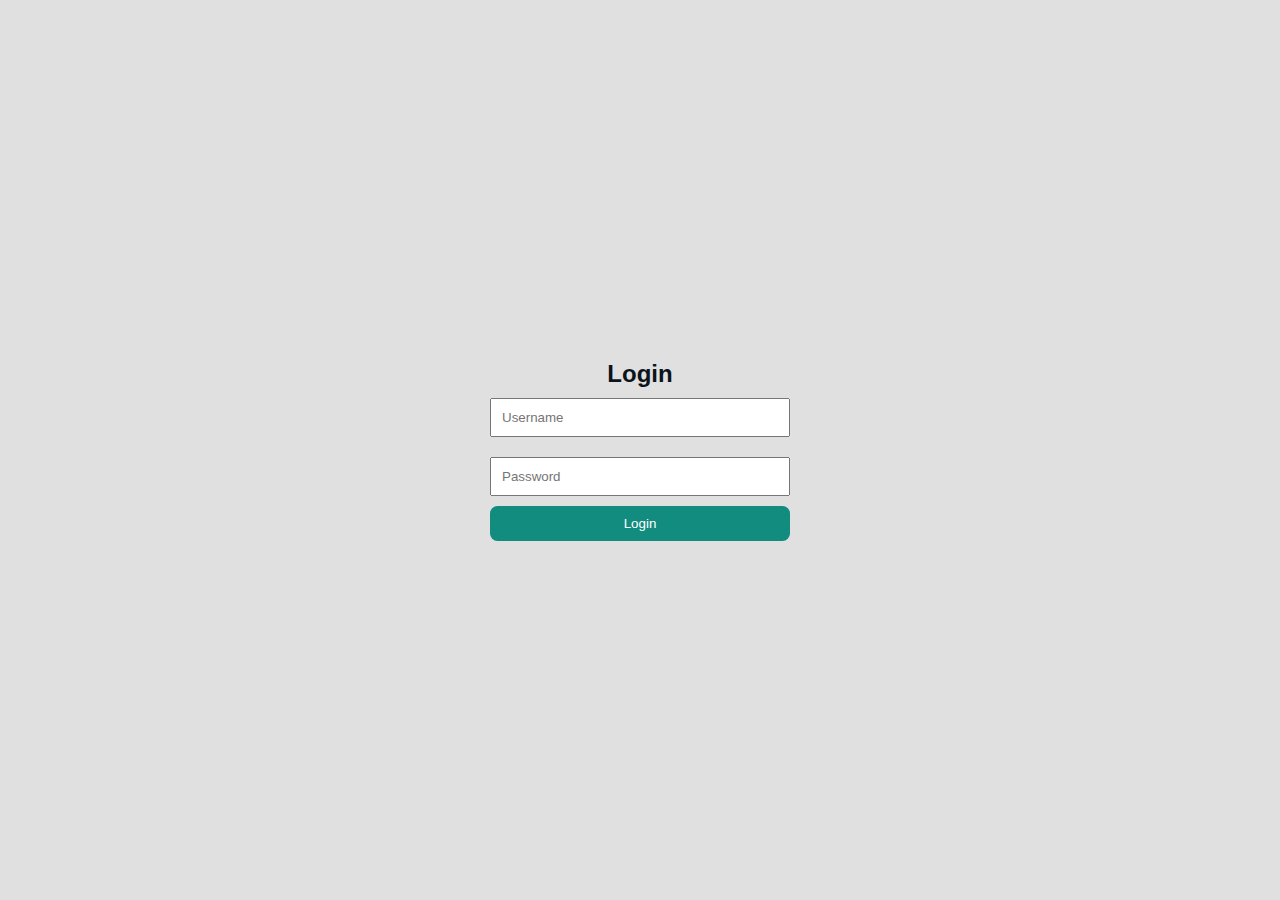
<file: index.html>
<!DOCTYPE html>
<html lang="en">
<head>
    <meta charset="UTF-8">
    <meta name="viewport" content="width=device-width, initial-scale=1.0">
    <title>Interactive Chat</title>
    <link rel="stylesheet" href="styles.css">
    <style>
       
    </style>
</head>
<body>
    <!-- User Login Section -->
    <div id="login-container">
        <h2>Login</h2>
        <input type="text" id="username" placeholder="Username">
        <input type="password" id="password" placeholder="Password">
        <button onclick="login()">Login</button>
        <p id="login-error" style="color:red;"></p>
    </div>

    <!-- Chat Interface Section -->
    <div id="app-container" style="display:none;">
        <div id="top-bar">
            <!-- Top Left (Numeric Input and Go Button) -->
            <div id="top-left">
                <input type="number" id="jump-input" placeholder="Enter number">
                <button onclick="goToConversation()">Go</button>
            </div>
            <!-- Top Right (Current Number Display and Admin Button) -->
            <div id="top-right">
                <span id="current-conversation-number"></span>
                <button id="admin-login-btn" onclick="showAdminLogin()">Login As Admin</button>
            </div>
        </div>
        <!-- Chat Content -->
        <div id="chat-container">
            <div id="chat-messages1">
                <p class="initMsg">Select an Option to Begin the Chat!</p>
            </div>
            <div id="chat-messages"></div>
            <div id="question"></div>
            <button onclick="toggleOptions()" id="tggle-opt-btn">Toggle Options</button>
            <div id="options"></div>
            <button onclick="goBack()" id="back-btn">Back</button>
        </div>
    </div>

    <!-- Admin Login Section -->
    <div id="admin-login-container" style="display:none;">
        <h2>Admin Login</h2>
        <input type="text" id="admin-username" placeholder="Admin Username">
        <input type="password" id="admin-password" placeholder="Admin Password">
        <button onclick="loginAsAdmin()">Login As Admin</button>
        <p id="admin-login-error" style="color:red;"></p>
    </div>

    <!-- Admin Panel Section -->
    <div id="admin-panel" style="display:none;">
        <h2>Admin Panel</h2>
        <!-- Input Fields for Code Generation -->
        <div id="code-generator-section">
            <input type="text" id="input1" placeholder="Key (initial)">
            <input type="text" id="input2" placeholder="Question">
            <input type="text" id="input3" placeholder="Option 1">
            <input type="text" id="input4" placeholder="Value 1">
            <input type="text" id="input5" placeholder="Option 2">
            <input type="text" id="input6" placeholder="Value 2">
            <input type="text" id="input7" placeholder="Option 3">
            <input type="text" id="input8" placeholder="Value 3">
            <input type="text" id="input9" placeholder="Option 4">
            <input type="text" id="input10" placeholder="Value 4">
            <input type="text" id="input11" placeholder="Option 5">
            <input type="text" id="input12" placeholder="Value 5">
            <input type="text" id="input13" placeholder="Option 6">
            <input type="text" id="input14" placeholder="Value 6">
            <input type="text" id="input15" placeholder="Option 7">
            <input type="text" id="input16" placeholder="Value 7">
            <!-- Add more fields if needed -->
            <button onclick="generateCode()">Add Code</button>
            <div id="code-output"></div>
            <button onclick="copyCode()">Copy Code</button>
        </div>
    </div>
    <script src="script.js"></script>
</body>
</html>
</file>
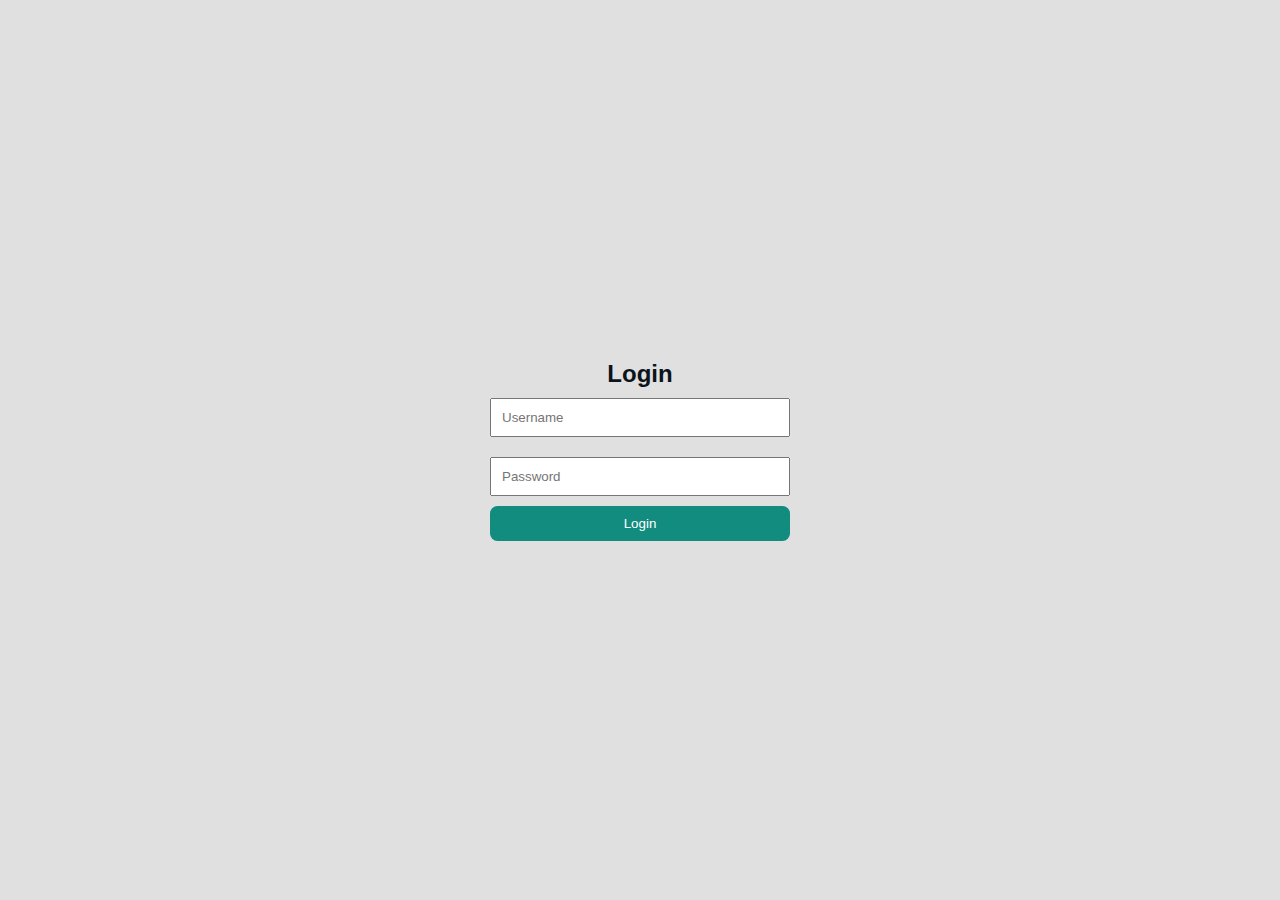
<file: c1.html>
<!DOCTYPE html>
<html lang="en">
<head>
    <meta charset="UTF-8">
    <meta name="viewport" content="width=device-width, initial-scale=1.0">
    <title>Interactive Chat</title>
    <link rel="stylesheet" href="c1.css">
    <style>
       
    </style>
</head>
<body>
    <!-- User Login Section -->
    <div id="login-container">
        <h2>Login</h2>
        <input type="text" id="username" placeholder="Username">
        <input type="password" id="password" placeholder="Password">
        <button onclick="login()">Login</button>
        <p id="login-error" style="color:red;"></p>
    </div>

    <!-- Chat Interface Section -->
    <div id="app-container" style="display:none;">
        <div id="top-bar">
            <!-- Top Left (Numeric Input and Go Button) -->
            <div id="top-left">
                <input type="number" id="jump-input" placeholder="Enter number">
                <button onclick="goToConversation()">Go</button>
            </div>
            <!-- Top Right (Current Number Display and Admin Button) -->
            <div id="top-right">
                <span id="current-conversation-number"></span>
                <button id="admin-login-btn" onclick="showAdminLogin()">Login As Admin</button>
            </div>
        </div>
        <!-- Chat Content -->
        <div id="chat-container">
            <div id="chat-messages1">
                <p class="initMsg">Select an Option to Begin the Chat!</p>
            </div>
            <div id="chat-messages"></div>
            <div id="question"></div>
            <button onclick="toggleOptions()" id="tggle-opt-btn">Toggle Options</button>
            <div id="options"></div>
            <button onclick="goBack()" id="back-btn">Back</button>
        </div>
    </div>

    <!-- Admin Login Section -->
    <div id="admin-login-container" style="display:none;">
        <h2>Admin Login</h2>
        <input type="text" id="admin-username" placeholder="Admin Username">
        <input type="password" id="admin-password" placeholder="Admin Password">
        <button onclick="loginAsAdmin()">Login As Admin</button>
        <p id="admin-login-error" style="color:red;"></p>
    </div>

    <!-- Admin Panel Section -->
    <div id="admin-panel" style="display:none;">
        <h2>Admin Panel</h2>
        <!-- Input Fields for Code Generation -->
        <div id="code-generator-section">
            <input type="text" id="input1" placeholder="Key (initial)">
            <input type="text" id="input2" placeholder="Question">
            <input type="text" id="input3" placeholder="Option 1">
            <input type="text" id="input4" placeholder="Value 1">
            <input type="text" id="input5" placeholder="Option 2">
            <input type="text" id="input6" placeholder="Value 2">
            <input type="text" id="input7" placeholder="Option 3">
            <input type="text" id="input8" placeholder="Value 3">
            <input type="text" id="input9" placeholder="Option 4">
            <input type="text" id="input10" placeholder="Value 4">
            <input type="text" id="input11" placeholder="Option 5">
            <input type="text" id="input12" placeholder="Value 5">
            <input type="text" id="input13" placeholder="Option 6">
            <input type="text" id="input14" placeholder="Value 6">
            <input type="text" id="input15" placeholder="Option 7">
            <input type="text" id="input16" placeholder="Value 7">
            <!-- Add more fields if needed -->
            <button onclick="generateCode()">Add Code</button>
            <div id="code-output"></div>
            <button onclick="copyCode()">Copy Code</button>
        </div>
    </div>
    <script src="c1.js"></script>
    <script>
        
    </script>
</body>
</html>
</file>
<file: styles.css>
/* General Styles */
* {
    margin: 0;
    padding: 0;
    box-sizing: border-box;
}
 body {
    font-family: Arial, sans-serif;
    margin: 0;
    padding: 0;
    box-sizing: border-box;
    color: #0b141b;
    height: 100vh;
}
#login-container, #admin-login-container {
    display: flex;
    flex-direction: column;
    align-items: center;
    justify-content: center;
    height: 100vh;
    background-color: #e0e0e0;
}
input {
    margin: 10px;
    padding: 10px;
    width: 80%;
    max-width: 300px;
}
#top-left {
    display: flex;
    justify-content: center;
    align-items: center;
}
#top-left button{
    height: 100%;
}
#top-right {
    display: flex;
    justify-content: space-between;
    align-items: center;
    margin-left: 4vw;
}
#top-right button{
    width: 50%;
}
button {
    padding: 10px;
    width: 80%;
    max-width: 300px;
    background-color: #128C7E;
    color: white;
    border: none;
    cursor: pointer;
    border-radius: 7.5px;
}
#tggle-opt-btn {
    background-color: #242b31;
    color: white;
}
#back-btn {
    background-color: #242b31;
    color: white;
}
button:hover {
    background-color: #075E54;
}

#app-container {
    display: flex;
    flex-direction: column;
    height: 100vh;
    padding: 20px;
    background-color: #ffffff;
}
#chat-container {
    flex: 1;
    padding: 10px;
}
#chat-messages {
    padding: 10px;
    background-color: #e5ddd5;
    border-radius: 5px;
    height: 200px;
    display: none;
    overflow-y: auto;
}
#chat-messages1 {
    color: #f0f8ff;
    flex: 1;
    overflow-y: scroll;
    height: 40vh;
    width: 100%;
    padding: 10px;
    background-color: #e5ddd5;
    border-radius: 5px;
}
.initMsg {
    color: #242b31;
    font-size: 20px;
    margin-top: 20%;
}
#chat-messages1 .message {
    margin: 5px 0;
    padding: 10px;
    border-radius: 5px;
    background-color: #ffffff;
    max-width: 80%;
}

#chat-messages1 .message.user {
    margin-left: 40%;
    background-color: #103629;
    align-self: flex-end;
}

#chat-messages1 .message.admin {
    background-color: #242b31;
    align-self: flex-start;
}
#question {
    margin: 20px 0;
    font-size: 1.2em;
}
#options {
    display: flex;
    flex-direction: column;
    overflow-y: scroll;
    height: 90px;
    margin-top: 5px;
    margin-bottom: 5px;
}
#options button {
    margin: 5px;
    padding: 10px;
    border: none;
    background-color: #128C7E;
    color: white;
    cursor: pointer;
}
#options button:hover {
    background-color: #075E54;
}
#options.minimized, #back-btn.minimized {
    display: none;
}
#options.maximized {
    display: flex;
}
#back-btn.maximized {
    display: block;
}
#chat-messages1.minimized {
    height: 60vh;
}
#chat-messages1.maximized {
    height: 40vh;
}
/* Admin Panel Styles */
#admin-panel {
    display: none;
    flex-direction: column;
    padding: 20px;
}
#code-generator-section {
    margin-top: 20px;
}
#code-output {
    width: 100%;
    height: 200px;
    overflow-y: scroll;
    overflow-y: scroll;
    background-color: #f0f0f0;
    padding: 10px;
    border: 1px solid #ccc;
    margin-bottom: 10px;
    white-space: pre-wrap;
}
</file>
<file: c1.css>
/* General Styles */
* {
    margin: 0;
    padding: 0;
    box-sizing: border-box;
}
 body {
    font-family: Arial, sans-serif;
    margin: 0;
    padding: 0;
    box-sizing: border-box;
    color: #0b141b;
    height: 100vh;
}
#login-container, #admin-login-container {
    display: flex;
    flex-direction: column;
    align-items: center;
    justify-content: center;
    height: 100vh;
    background-color: #e0e0e0;
}
input {
    margin: 10px;
    padding: 10px;
    width: 80%;
    max-width: 300px;
}
#top-left {
    display: flex;
    justify-content: center;
    align-items: center;
}
#top-left button{
    height: 100%;
}
#top-right {
    display: flex;
    justify-content: space-between;
    align-items: center;
    margin-left: 4vw;
}
#top-right button{
    width: 50%;
}
button {
    padding: 10px;
    width: 80%;
    max-width: 300px;
    background-color: #128C7E;
    color: white;
    border: none;
    cursor: pointer;
    border-radius: 7.5px;
}
#tggle-opt-btn {
    background-color: #242b31;
    color: white;
}
#back-btn {
    background-color: #242b31;
    color: white;
}
button:hover {
    background-color: #075E54;
}

#app-container {
    display: flex;
    flex-direction: column;
    height: 100vh;
    padding: 20px;
    background-color: #ffffff;
}
#chat-container {
    flex: 1;
    padding: 10px;
}
#chat-messages {
    padding: 10px;
    background-color: #e5ddd5;
    border-radius: 5px;
    height: 200px;
    display: none;
    overflow-y: auto;
}
#chat-messages1 {
    color: #f0f8ff;
    flex: 1;
    overflow-y: scroll;
    height: 40vh;
    width: 100%;
    padding: 10px;
    background-color: #e5ddd5;
    border-radius: 5px;
}
.initMsg {
    color: #242b31;
    font-size: 20px;
    margin-top: 20%;
}
#chat-messages1 .message {
    margin: 5px 0;
    padding: 10px;
    border-radius: 5px;
    background-color: #ffffff;
    max-width: 80%;
}

#chat-messages1 .message.user {
    margin-left: 40%;
    background-color: #103629;
    align-self: flex-end;
}

#chat-messages1 .message.admin {
    background-color: #242b31;
    align-self: flex-start;
}
#question {
    margin: 20px 0;
    font-size: 1.2em;
}
#options {
    display: flex;
    flex-direction: column;
    overflow-y: scroll;
    height: 19vh;
    margin-top: 5px;
    margin-bottom: 5px;
}
#options button {
    margin: 5px;
    padding: 10px;
    border: none;
    background-color: #128C7E;
    color: white;
    cursor: pointer;
}
#options button:hover {
    background-color: #075E54;
}
#options.minimized, #back-btn.minimized {
    display: none;
}
#options.maximized {
    display: flex;
}
#back-btn.maximized {
    display: block;
}
#chat-messages1.minimized {
    height: 60vh;
}
#chat-messages1.maximized {
    height: 40vh;
}
/* Admin Panel Styles */
#admin-panel {
    display: none;
    flex-direction: column;
    padding: 20px;
}
#code-generator-section {
    margin-top: 20px;
}
#code-output {
    width: 100%;
    height: 200px;
    overflow-y: scroll;
    overflow-y: scroll;
    background-color: #f0f0f0;
    padding: 10px;
    border: 1px solid #ccc;
    margin-bottom: 10px;
    white-space: pre-wrap;
}
</file>
